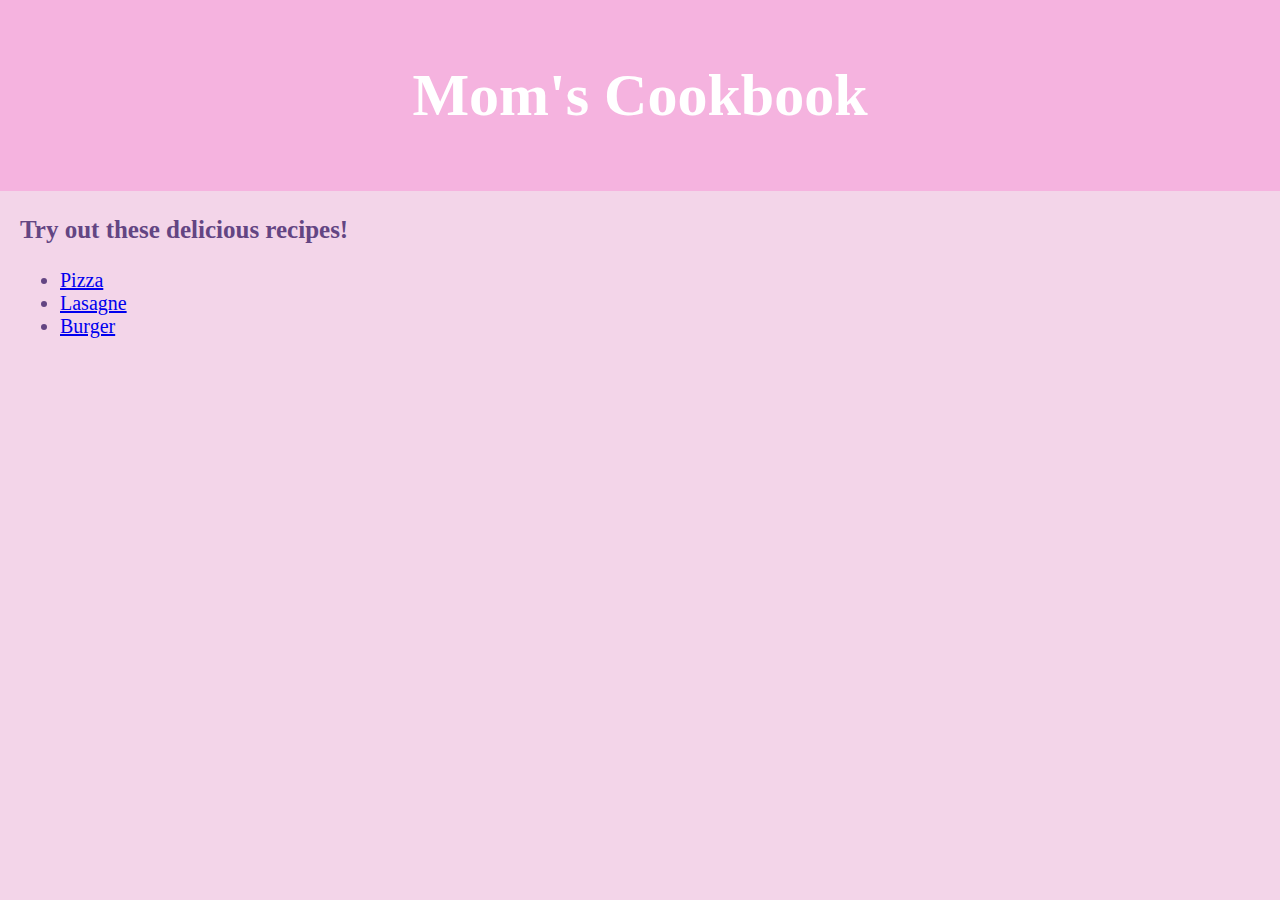
<file: index.html>
<!DOCTYPE html>
<html lang="en">

<head>
    <meta charset="utf8">
    <meta name="viewport" content="width=device-width, initial-scale=1.0">
    <link rel="stylesheet" href="./style.css">
    <link rel="icon" type="image/x-icon" href="https://cdn-icons-png.flaticon.com/512/4775/4775505.png">
    <title>Usagi's Cookbook</title>
</head>

<body>
    <header>
        <h1>Mom's Cookbook</h1>
    </header>
    <div class="text">
        <h3>Try out these delicious recipes!</h3>

        <ul class="links">
            <li><a href="./recipes/pizza.html" rel="noopener noreferrer">Pizza</a></li>
            <li><a href="./recipes/lasagne.html" rel="noopener noreferrer">Lasagne</a></li>
            <li><a href="./recipes/burger.html" rel="noopener noreferrer">Burger</a></li>
        </ul>

    </div>

    <div class="box"></div>
</body>

</html>
</file>
<file: style.css>
header {
  background-color: #f5b3df;
  color: white;
  font-family: cursive;
  font-weight: bold;
  padding: 1px;
  text-align: center;
  font-size: 30px;
}

h1 {
  background-color: #f5b3df;
  padding: 20px;
}

h3 {
  font-size: 25px;
}

body {
   background-color: #f3d5e9;
   color: rgb(99, 69, 131);
   font-family: cursive;
   margin: 0px;
}

.links {
  font-size: 20px;
}

button {
  height: 40px;
  background-color: #f3d5e9;
  border-color: white;
  border-radius: 6px;
}

button:hover {
  background-color: white;
}

img {
  width: 400px;
  height: 400px;
  object-fit: cover;
  border-radius: 20px;
}

.text {
  margin: 20px;
}
</file>
